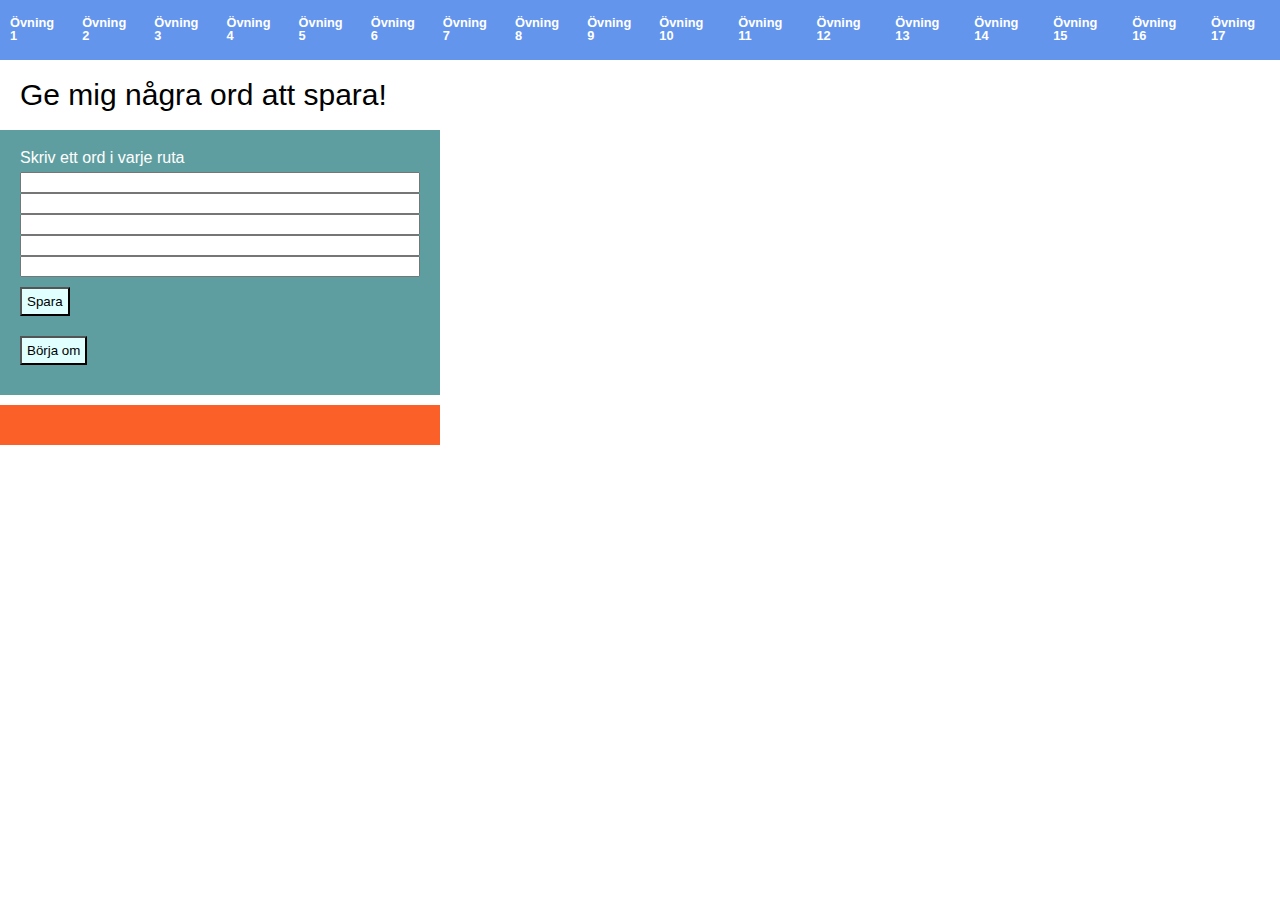
<file: index_4.html>
<!DOCTYPE html>
<html lang="sv">

<head>
    <meta charset="UTF-8">
    <meta http-equiv="X-UA-Compatible" content="IE=edge">
    <meta name="viewport" content="width=device-width, initial-scale=1.0">
    <link rel="stylesheet" href="reset.css">
    <link rel="stylesheet" href="style.css">
    <title>Crilles övningar - FYRA</title>
</head>

<body>
    <nav>
        <ul>
            <li><a href="index_1.html">Övning 1</a></li>
            <li><a href="index_2.html">Övning 2</a></li>
            <li><a href="index_3.html">Övning 3</a></li>
            <li><a href="index_4.html">Övning 4</a></li>
            <li><a href="index_5.html">Övning 5</a></li>
            <li><a href="index_6.html">Övning 6</a></li>
            <li><a href="index_7.html">Övning 7</a></li>
            <li><a href="index_8.html">Övning 8</a></li>
            <li><a href="index_9.html">Övning 9</a></li>
            <li><a href="index_10.html">Övning 10</a></li>
            <li><a href="index_11.html">Övning 11</a></li>
            <li><a href="index_12.html">Övning 12</a></li>
            <li><a href="index_13.html">Övning 13</a></li>
            <li><a href="index_14.html">Övning 14</a></li>
            <li><a href="index_15.html">Övning 15</a></li>
            <li><a href="index_16.html">Övning 16</a></li>
            <li><a href="index_17.html">Övning 17</a></li>
        </ul>
    </nav>
    <h1>Ge mig några ord att spara!</h1>
    <form action="">
        <h2>Skriv ett ord i varje ruta</h2>
        <input type="text" name="text-string" id="word-one">
        <input type="text" name="text-string" id="word-two">
        <input type="text" name="text-string" id="word-three">
        <input type="text" name="text-string" id="word-four">
        <input type="text" name="text-string" id="word-five">
        <button type="button" id="store" onclick="storeInput()">Spara</button>
        <button type="button" id="restart" onclick="clearAll()">Börja om</button>
    </form>
    <div id="output"></div>
    <script>
        // rensa formuläret och output
        function clearAll() {
            document.querySelector('form').reset();
            document.getElementById('output').innerHTML = "";
        }

        // spara input-orden i varsin variabel, spara variablerna i en array och skriv ut på skärmen

        function storeInput() {
            let wordOne = document.getElementById('word-one').value;
            let wordTwo = document.getElementById('word-two').value;
            let wordThree = document.getElementById('word-three').value;
            let wordFour = document.getElementById('word-four').value;
            let wordFive = document.getElementById('word-five').value;
            let myString = wordOne.concat(" ", wordTwo, " ", wordThree, " ", wordFour, " ", wordFive)
            let myArray = [];
            myArray = myString.split(' ')
            console.log(myArray)
            document.getElementById('output').innerHTML = myArray
        }


    </script>
</body>

</html>
</file>
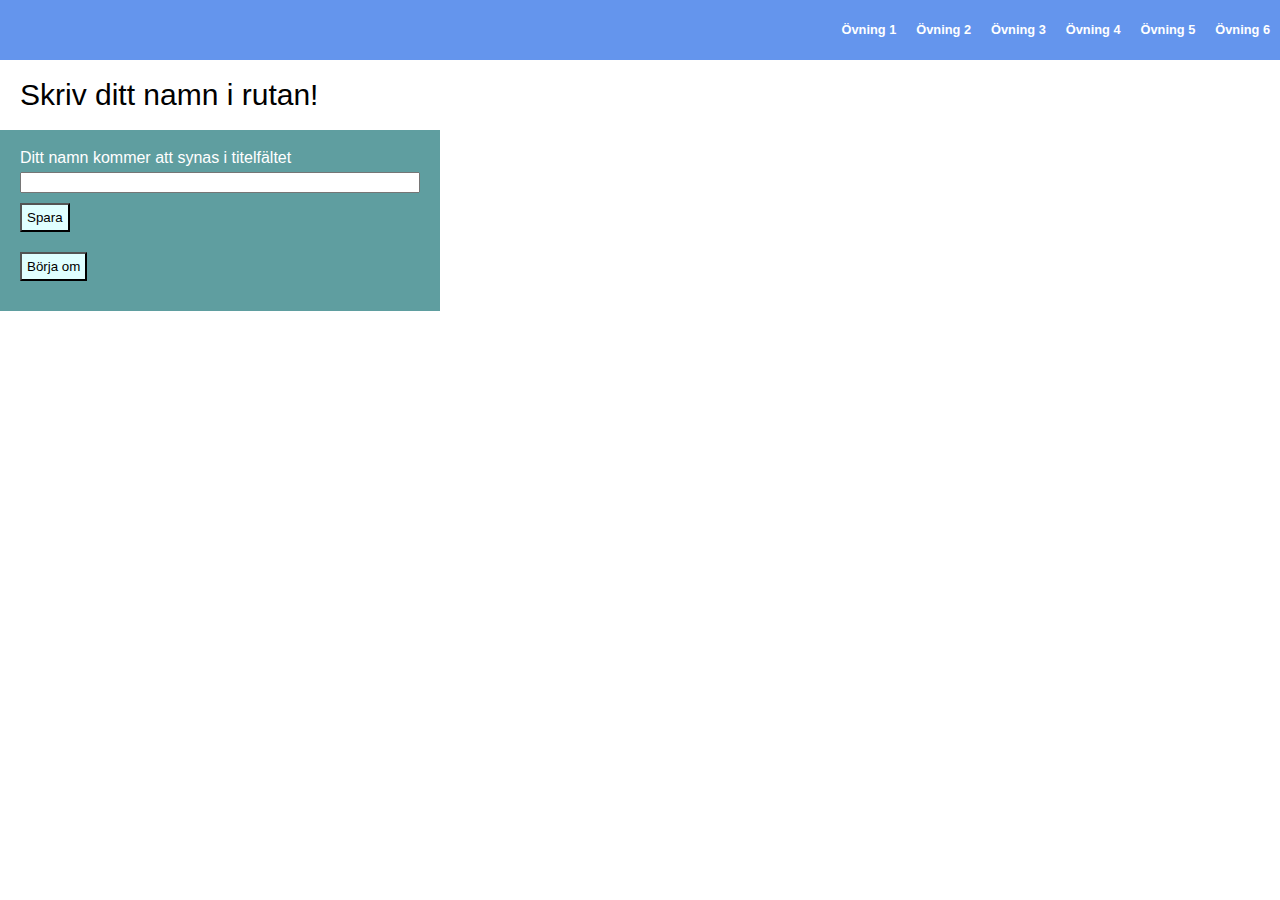
<file: index_5.html>
<!DOCTYPE html>
<html lang="sv">
<head>
    <meta charset="UTF-8">
    <meta http-equiv="X-UA-Compatible" content="IE=edge">
    <meta name="viewport" content="width=device-width, initial-scale=1.0">
    <link rel="stylesheet" href="reset.css">
    <link rel="stylesheet" href="style.css">
    <title>Crilles övningar - FEM</title>
</head>
<body>
    <nav>
        <ul>
            <li><a href="index_1.html">Övning 1</a></li>
            <li><a href="index_2.html">Övning 2</a></li>
            <li><a href="index_3.html">Övning 3</a></li>
            <li><a href="index_4.html">Övning 4</a></li>
            <li><a href="index_5.html">Övning 5</a></li>
            <li><a href="#">Övning 6</a></li>
            
        </ul>
    </nav>
    <h1>Skriv ditt namn i rutan!</h1>
    <form action="">
        <h2>Ditt namn kommer att synas i titelfältet</h2>
        <input type="text" name="text-string" id="user-name">
        <button type="button" id="store" onclick="storeInput()">Spara</button>
        <button type="button" id="restart" onclick="clearAll()">Börja om</button>
    </form>
    <script>
        // rensa input
        function clearAll() {
            document.querySelector('input').value = '';
        }

        // ändra document title till användarnamnet
        function storeInput () {
        let userName = document.getElementById('user-name').value;
        document.title = userName
        }
    </script>
</body>
</html>
</file>
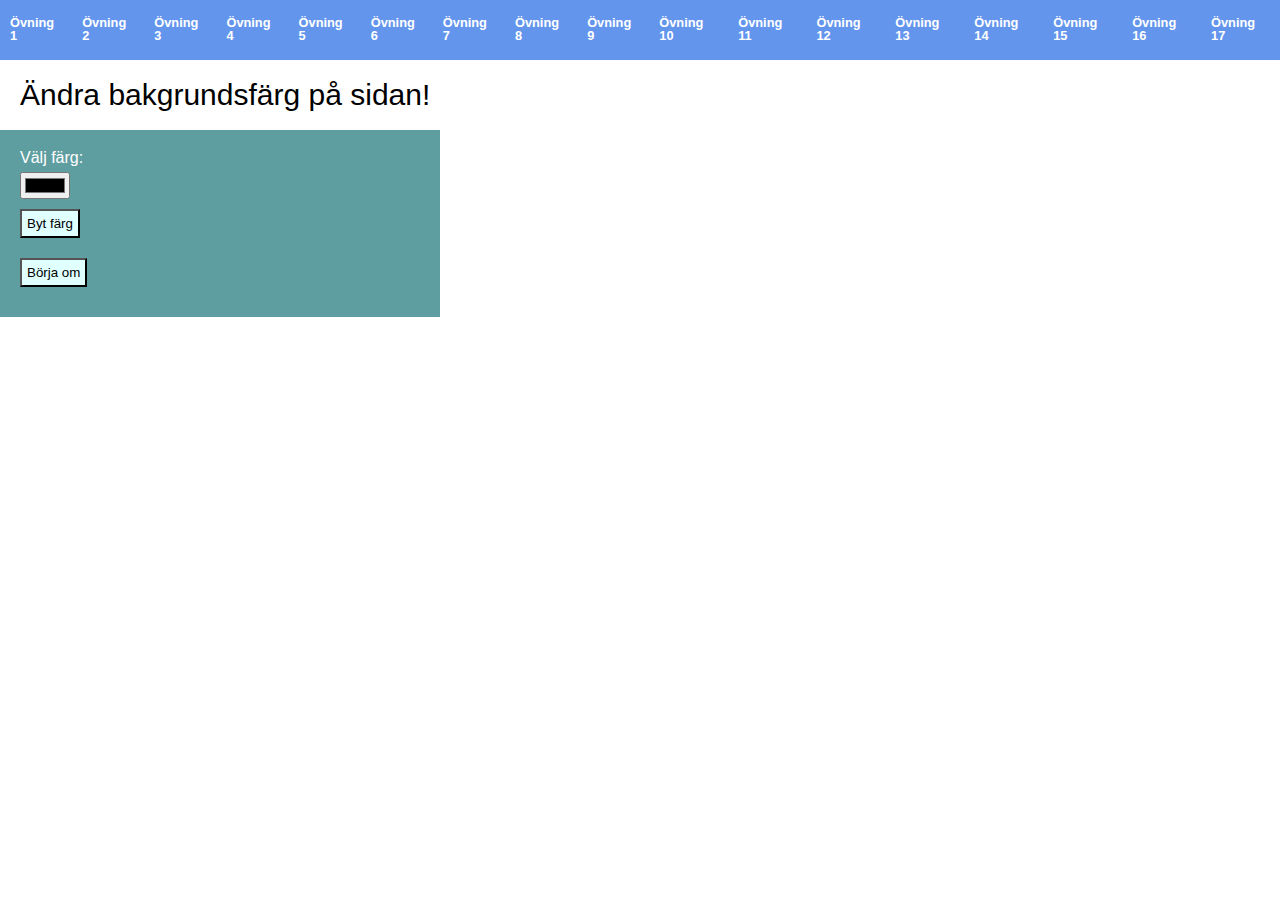
<file: index_7.html>
<!DOCTYPE html>
<html lang="sv">
<head>
    <meta charset="UTF-8">
    <meta http-equiv="X-UA-Compatible" content="IE=edge">
    <meta name="viewport" content="width=device-width, initial-scale=1.0">
    <link rel="stylesheet" href="reset.css">
    <link rel="stylesheet" href="style.css">
    <title>Crilles övningar - SJU</title>
</head>
<body>
    <nav>
        <ul>
            <li><a href="index_1.html">Övning 1</a></li>
            <li><a href="index_2.html">Övning 2</a></li>
            <li><a href="index_3.html">Övning 3</a></li>
            <li><a href="index_4.html">Övning 4</a></li>
            <li><a href="index_5.html">Övning 5</a></li>
            <li><a href="index_6.html">Övning 6</a></li>
            <li><a href="index_7.html">Övning 7</a></li>
            <li><a href="index_8.html">Övning 8</a></li>
            <li><a href="index_9.html">Övning 9</a></li>
            <li><a href="index_10.html">Övning 10</a></li>
            <li><a href="index_11.html">Övning 11</a></li>
            <li><a href="index_12.html">Övning 12</a></li>
            <li><a href="index_13.html">Övning 13</a></li>
            <li><a href="index_14.html">Övning 14</a></li>
            <li><a href="index_15.html">Övning 15</a></li>
            <li><a href="index_16.html">Övning 16</a></li>
            <li><a href="index_17.html">Övning 17</a></li>
        </ul>
    </nav>
    <h1>Ändra bakgrundsfärg på sidan!</h1>
    <form action="">
        <h2>Välj färg:</h2>
        <input type="color" id="user-color">
        <button type="button" id="store" onclick="storeInput()">Byt färg</button>
        <button type="button" id="restart" onclick="clearAll()">Börja om</button>
    </form>
    <script>
        // rensa input och bakgrundsfärg
        function clearAll() {
            document.querySelector('input').value = '';
            document.querySelector('body').style.backgroundColor = 'inherit'
        }

        // ändra bakgrundsfärg enligt vad användaren valt
        function storeInput () {
        let userColor = document.getElementById('user-color').value;
        console.log(userColor)
        document.querySelector('body').style.backgroundColor = userColor;
        }
    </script>
</body>
</html>
</file>
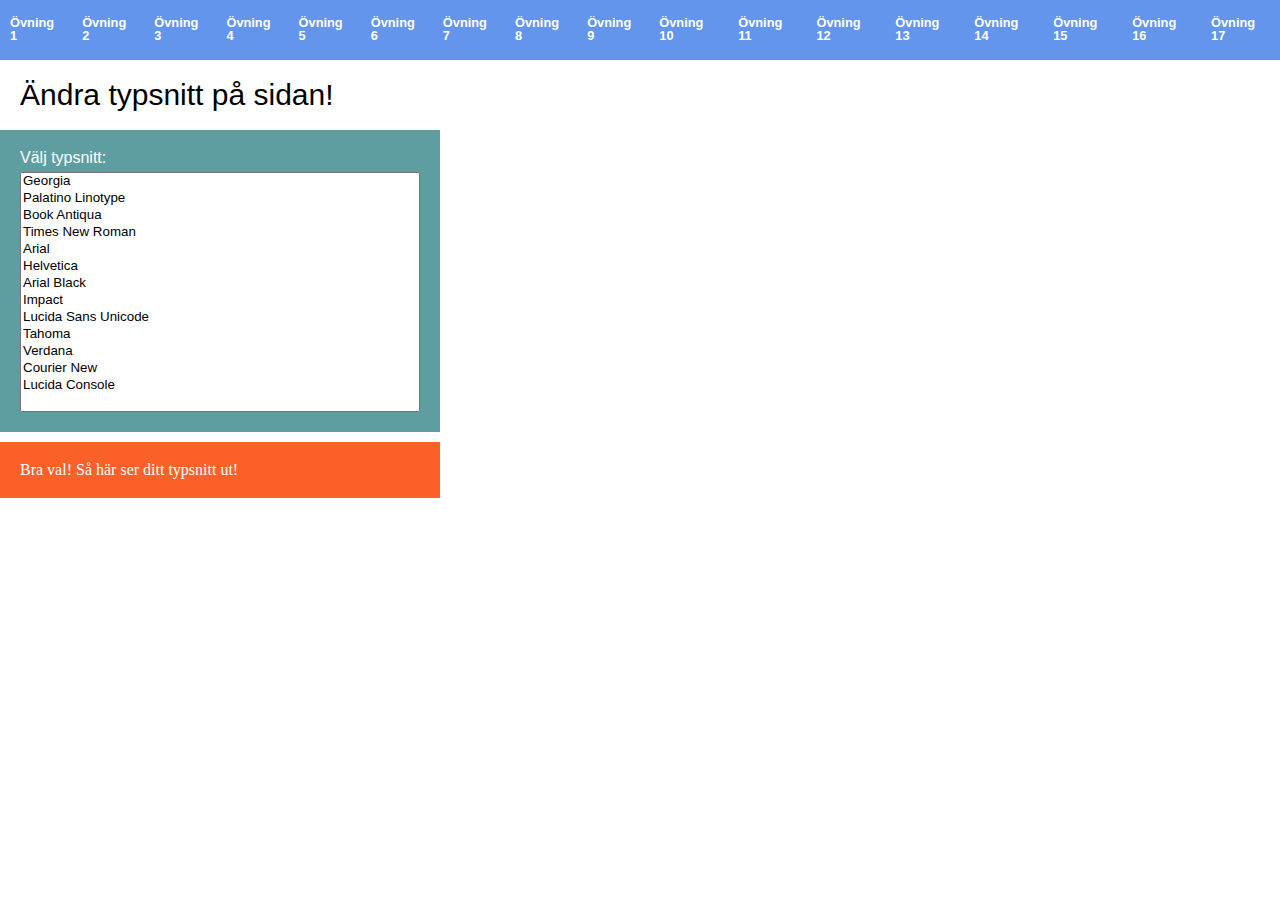
<file: index_8.html>
<!DOCTYPE html>
<html lang="sv">

<head>
    <meta charset="UTF-8">
    <meta http-equiv="X-UA-Compatible" content="IE=edge">
    <meta name="viewport" content="width=device-width, initial-scale=1.0">
    <link rel="stylesheet" href="reset.css">
    <link rel="stylesheet" href="style.css">
    <title>Crilles övningar - ÅTTA</title>
</head>

<body>
    <nav>
        <ul>
            <li><a href="index_1.html">Övning 1</a></li>
            <li><a href="index_2.html">Övning 2</a></li>
            <li><a href="index_3.html">Övning 3</a></li>
            <li><a href="index_4.html">Övning 4</a></li>
            <li><a href="index_5.html">Övning 5</a></li>
            <li><a href="index_6.html">Övning 6</a></li>
            <li><a href="index_7.html">Övning 7</a></li>
            <li><a href="index_8.html">Övning 8</a></li>
            <li><a href="index_9.html">Övning 9</a></li>
            <li><a href="index_10.html">Övning 10</a></li>
            <li><a href="index_11.html">Övning 11</a></li>
            <li><a href="index_12.html">Övning 12</a></li>
            <li><a href="index_13.html">Övning 13</a></li>
            <li><a href="index_14.html">Övning 14</a></li>
            <li><a href="index_15.html">Övning 15</a></li>
            <li><a href="index_16.html">Övning 16</a></li>
            <li><a href="index_17.html">Övning 17</a></li>
        </ul>
    </nav>
    <h1>Ändra typsnitt på sidan!</h1>
    <form action="">
        <h2>Välj typsnitt:</h2>
        <select onchange="changeFont(this);" size="14">
            <option value="">Georgia</option>
            <option value="">Palatino Linotype</option>
            <option value="">Book Antiqua</option>
            <option>Times New Roman</option>
            <option>Arial</option>
            <option>Helvetica</option>
            <option>Arial Black</option>
            <option>Impact</option>
            <option>Lucida Sans Unicode</option>
            <option>Tahoma</option>
            <option>Verdana</option>
            <option>Courier New</option>
            <option>Lucida Console</option>
        </select>
    </form>
    <div id="output">
        Bra val! Så här ser ditt typsnitt ut!
    </div>
    <script>
        // använde denna guide: https://www.w3schools.com/jsref/tryit.asp?filename=tryjsref_style_fontfamily2
        // rensa input och bakgrundsfärg
        function clearAll() {
            document.querySelector('input').value = '';
            document.querySelector('body').style.backgroundColor = 'inherit'
        }

        // ändra bakgrundsfärg enligt vad användaren valt
        function changeFont(selectTag) {
            let listValue = selectTag.options[selectTag.selectedIndex].text;
            document.getElementById('output').style.fontFamily = listValue;
        }
    </script>
</body>

</html>
</file>
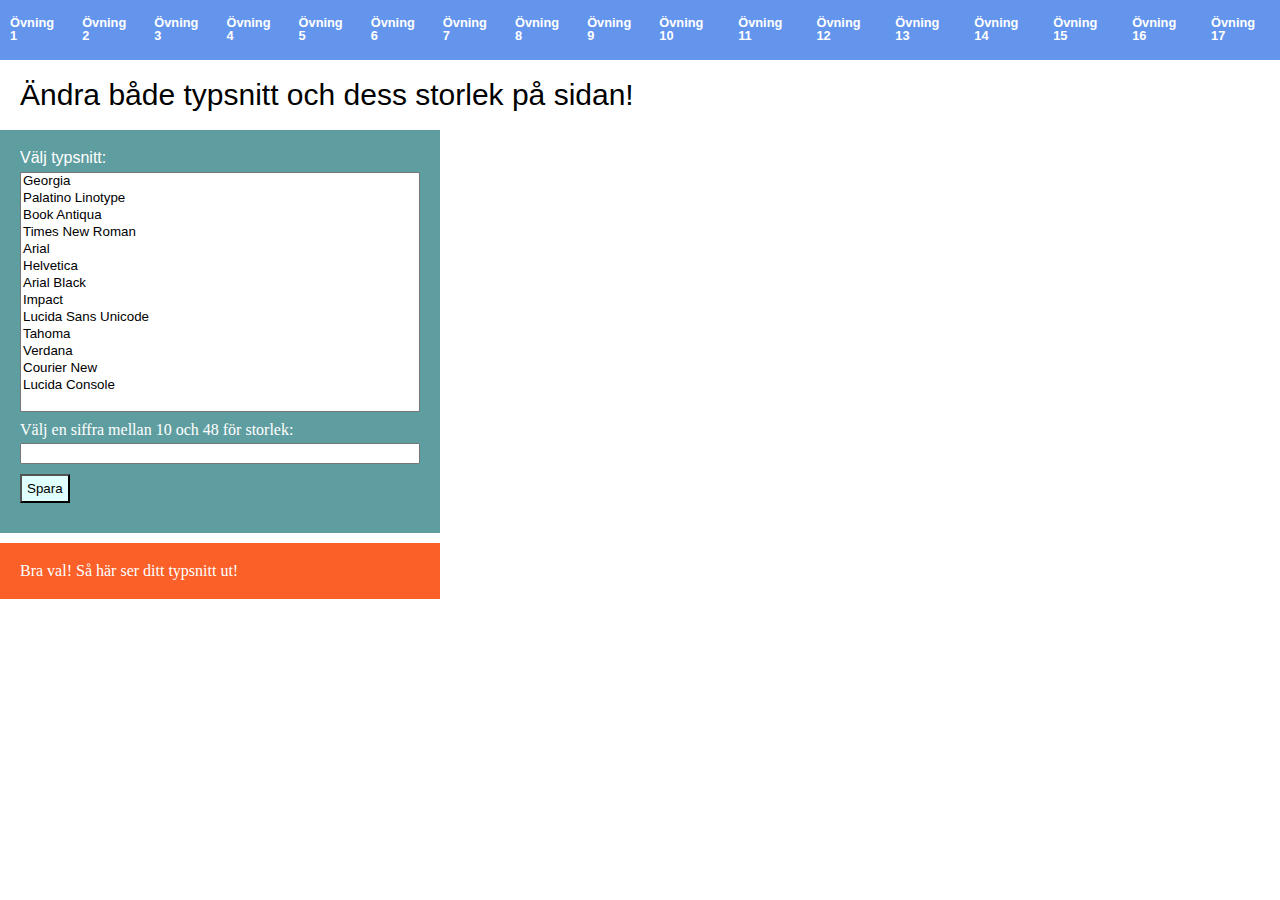
<file: index_9.html>
<!DOCTYPE html>
<html lang="sv">

<head>
    <meta charset="UTF-8">
    <meta http-equiv="X-UA-Compatible" content="IE=edge">
    <meta name="viewport" content="width=device-width, initial-scale=1.0">
    <link rel="stylesheet" href="reset.css">
    <link rel="stylesheet" href="style.css">
    <title>Crilles övningar - NIO</title>
</head>

<body>
    <nav>
        <ul>
            <li><a href="index_1.html">Övning 1</a></li>
            <li><a href="index_2.html">Övning 2</a></li>
            <li><a href="index_3.html">Övning 3</a></li>
            <li><a href="index_4.html">Övning 4</a></li>
            <li><a href="index_5.html">Övning 5</a></li>
            <li><a href="index_6.html">Övning 6</a></li>
            <li><a href="index_7.html">Övning 7</a></li>
            <li><a href="index_8.html">Övning 8</a></li>
            <li><a href="index_9.html">Övning 9</a></li>
            <li><a href="index_10.html">Övning 10</a></li>
            <li><a href="index_11.html">Övning 11</a></li>
            <li><a href="index_12.html">Övning 12</a></li>
            <li><a href="index_13.html">Övning 13</a></li>
            <li><a href="index_14.html">Övning 14</a></li>
            <li><a href="index_15.html">Övning 15</a></li>
            <li><a href="index_16.html">Övning 16</a></li>
            <li><a href="index_17.html">Övning 17</a></li>
        </ul>
    </nav>
    <h1>Ändra både typsnitt och dess storlek på sidan!</h1>
    <form action="">
        <h2>Välj typsnitt:</h2>
        <select onchange="changeFont(this);" size="14">
            <option value="">Georgia</option>
            <option value="">Palatino Linotype</option>
            <option value="">Book Antiqua</option>
            <option>Times New Roman</option>
            <option>Arial</option>
            <option>Helvetica</option>
            <option>Arial Black</option>
            <option>Impact</option>
            <option>Lucida Sans Unicode</option>
            <option>Tahoma</option>
            <option>Verdana</option>
            <option>Courier New</option>
            <option>Lucida Console</option>
        </select>
        <label for="user-size">Välj en siffra mellan 10 och 48 för storlek:</label>
        <input type="number" id="user-size">
        <button type="button" onclick="changeSize()">Spara</button>
    </form>
    <div id="output">
        Bra val! Så här ser ditt typsnitt ut!
    </div>
    <script>
        // använde denna guide: https://www.w3schools.com/jsref/tryit.asp?filename=tryjsref_style_fontfamily2
        // rensa input och bakgrundsfärg
        function clearAll() {
            document.querySelector('input').value = '';
            document.querySelector('body').style.backgroundColor = 'inherit'
        }

        // ändra typsnitt enligt vad användaren valt
        function changeFont(selectTag) {
            let listValue = selectTag.options[selectTag.selectedIndex].text;
            document.getElementById('output').style.fontFamily = listValue
            
        }
        // ändra fontstorlek enligt vad användaren valt
        function changeSize () {
            let userSize = parseInt(document.getElementById('user-size').value)
            document.getElementById('output').style.fontSize = userSize + 'px';
        }
    </script>
</body>

</html>
</file>
<file: style.css>
h1 {
    font-family: Verdana, Geneva, Tahoma, sans-serif;
    font-size: 30px;
    padding: 20px;
}

h2 {
    color: white;
    font-family: Verdana, Geneva, Tahoma, sans-serif;
    padding-bottom: 6px;
}
nav {
    display: flex;
    justify-content: flex-end;
    align-items: center;
    height: 60px;
    background-color: cornflowerblue;
}

nav ul {
    display: flex;
}

nav ul li {
    padding: 0 10px;
    list-style: none;
    font-family: Verdana, Geneva, Tahoma, sans-serif;
    font-weight: 700;
    font-size: 0.8em;
}

nav ul li a {
    text-decoration: none;
    color: white;
}


form {
    display: flex;
    flex-direction: column;
    background-color: cadetblue;
}

form, #output {
    width: 400px;
    padding: 20px;
}

button {
    width: max-content;
    margin: 10px 0;
    padding: 5px;
    background-color: lightcyan;
}

label {
    color: white;
    margin-bottom: 5px;
    margin-top: 10px;
}

#output {
    margin-top: 10px;
    background-color: rgb(250, 96, 40);
    color: white;
}

/* övning 10 */

#image-container {
    position: relative;
}

#display-image {
    border: 5px solid black;
    border-radius: 5px;
    width: 400px;
    margin-left: 50px;
}

/* ta bort pilar på number input */

input[type=number] {
    appearance: textfield;
  }
</file>
